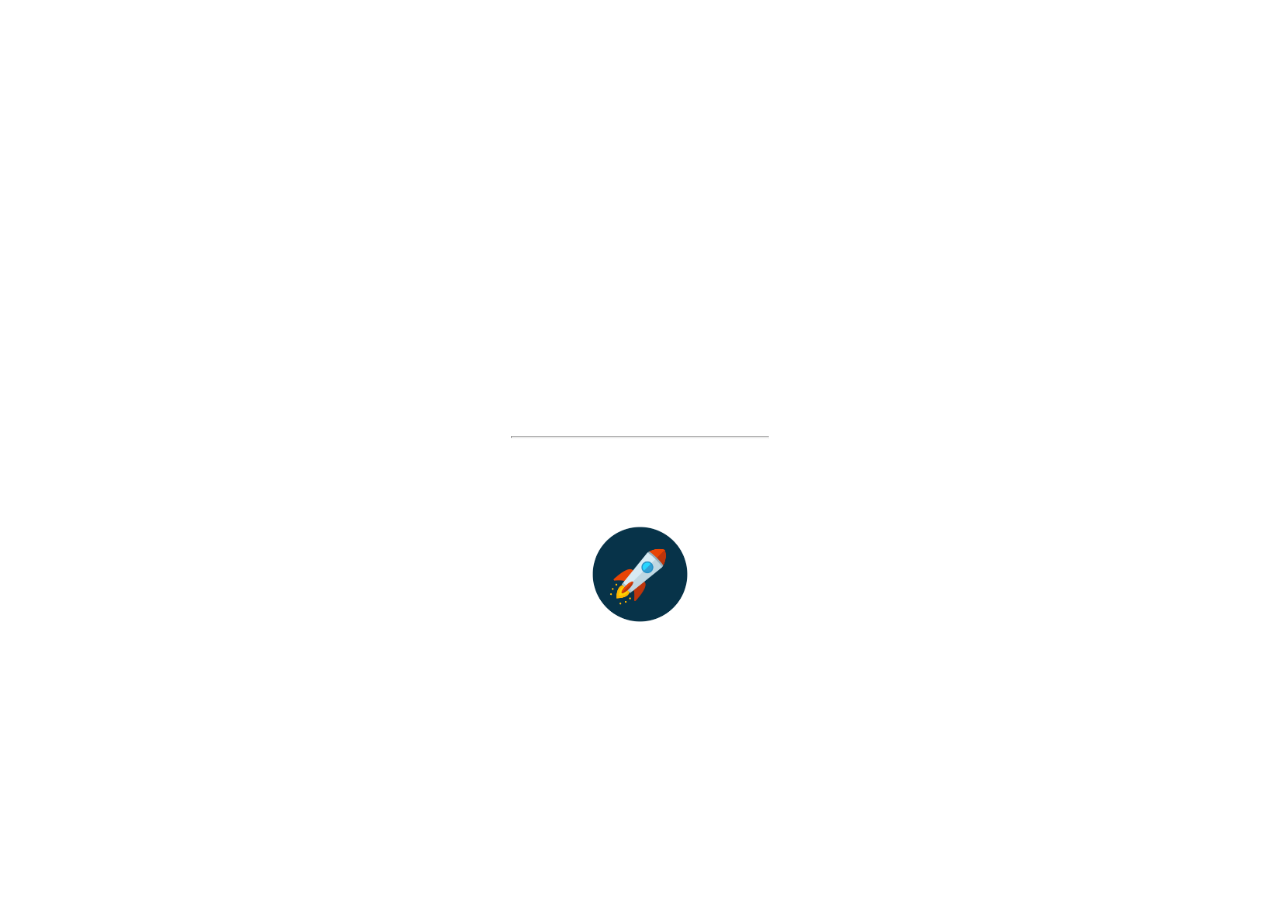
<file: site.html>
<!DOCTYPE HTML>
<html>
<head>
  <link rel="stylesheet" type="text/css" href="./birincisitestyle.css">
  <!DOCTYPE html>
<html>
<body>

  <!DOCTYPE html>
  <html>
  <body>
  <div class="audio">
  <audio controls autoplay>
    <source src="https://www.nasa.gov/mp3/578358main_kepler_star_KIC12268220C.mp3" type="audio/mpeg">
  </div>


  </audio>
  </body>
  </html>



</body>
</html>

<style>
body {
    background-image: url("http://www.jb.com.br/media/fotos/2018/02/25/627w/a-velocidade-de-expansao-do-universo-e-10-mais-rapida-do-que-se-imaginav.jpg");
    background-repeat: no-repeat;
     background-size:cover;
}
</style>
</head>
<body>

  <!DOCTYPE html>
  <html>
  <style>
  body, html {
      height: 100%;
      margin: 0;
  }

  .bgimg {
      color: white;
      font-family: "Courier New", Courier, monospace;
      font-size: 30px;
  }

  .topleft {
      position: absolute;
      top: 0;
      left: 16px;
  }

  .bottomleft {
      position: absolute;
      bottom: 0;
      left: 16px;
  }

  .middle {
      position: absolute;
      top: 50%;
      left: 50%;
      transform: translate(-50%, -50%);
      text-align: center;
  }

  hr {
      margin: auto;
      width: 40%;
  }
  </style>
  <body>

  <div class="bgimg">
    <div class="topleft">

    </div>
    <div class="middle">
      <h1>UZAYI KEŞFETMEYE HAZIR MISIN?</h1>
      <hr>
      <h1>
      </h1>
      <div class="button">
        <h1><center><A HREF="site2.html"><img src="rocket-icon3.jpg" width="100px" height="100px"></A></center></h1>

    </div>
    <div class="bottomleft">

    </div>

  </div>

  </body>
  </html>

</body>
</html>
<!DOCTYPE html>
<html>
<body>


</div>

<script>

function myFunction() {
    window.open("site2.html");
}
</script>

</body>
</html>
</file>
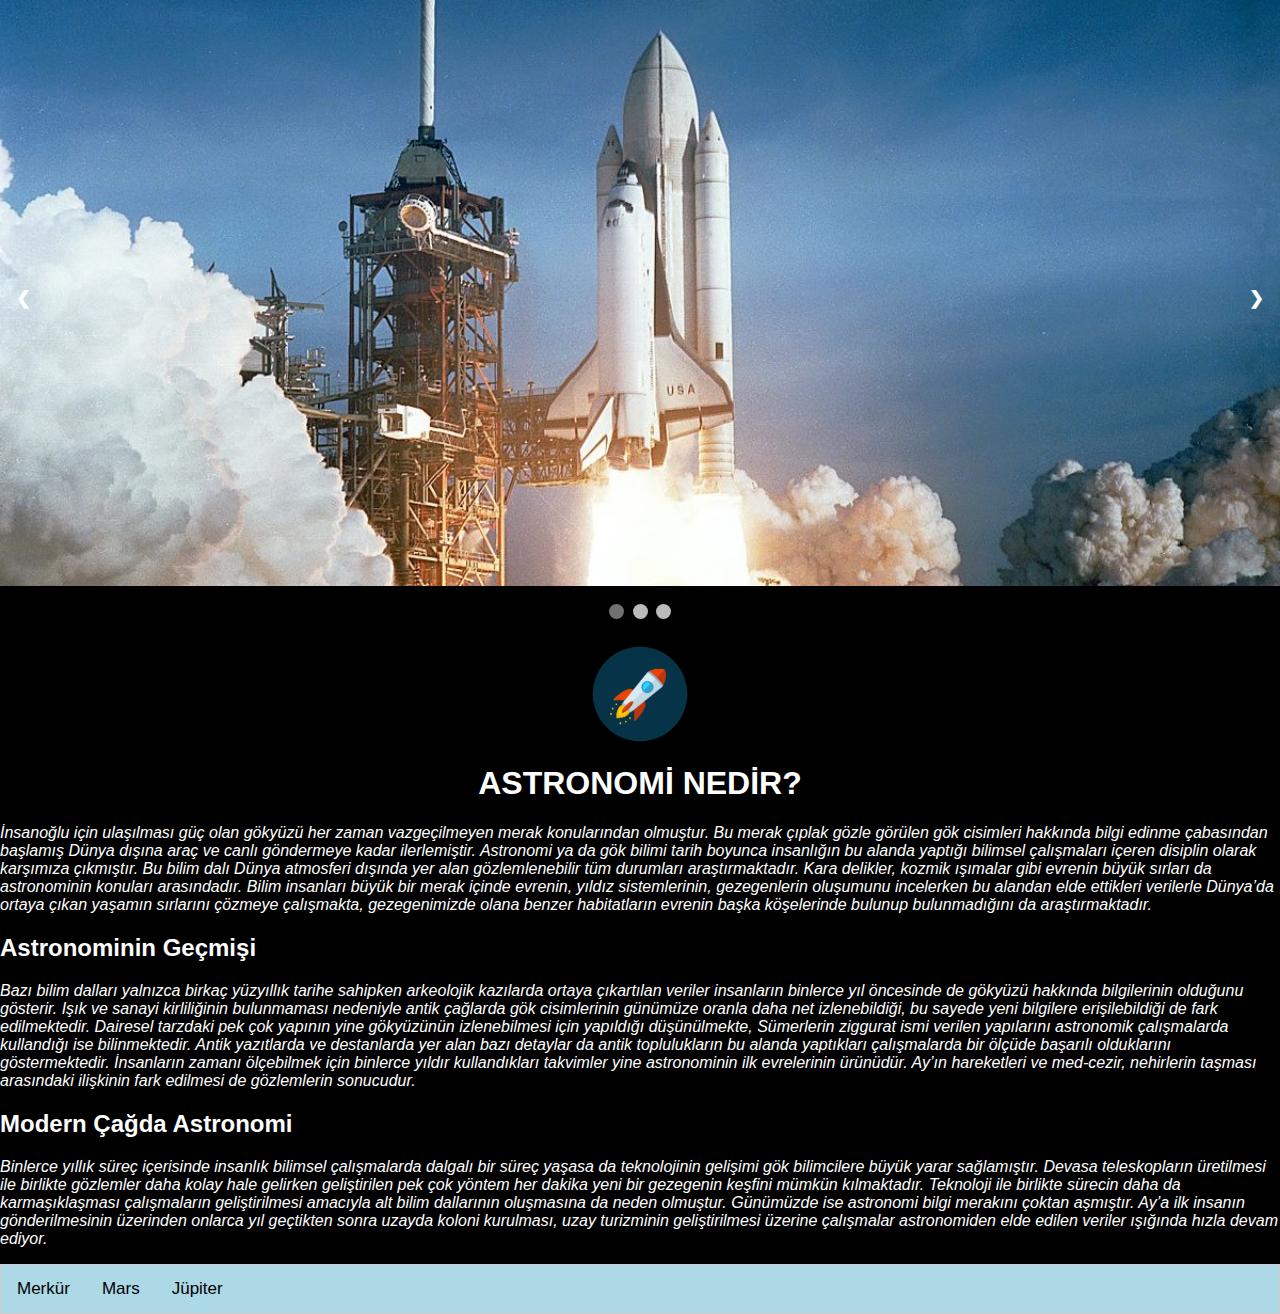
<file: site2.html>
<!DOCTYPE html>
<html>
<head>
  <link rel="stylesheet" type="text/css" href="./ikincisitestyle.css">
  <script>
  function openCity(evt, cityName) {
      var i, tabcontent, tablinks;
      tabcontent = document.getElementsByClassName("tabcontent");
      for (i = 0; i < tabcontent.length; i++) {
          tabcontent[i].style.display = "none";
      }
      tablinks = document.getElementsByClassName("tablinks");
      for (i = 0; i < tablinks.length; i++) {
          tablinks[i].className = tablinks[i].className.replace(" active", "");
      }
      document.getElementById(cityName).style.display = "block";
      evt.currentTarget.className += " active";
  }

  // Get the element with id="defaultOpen" and click on it
  document.getElementById("defaultOpen").click();
  </script>
  </div class='container'>
  </div class="row">
  </body>
  </html>

  <!DOCTYPE html>
  <html>
  <head>
  <meta name="viewport" content="width=device-width, initial-scale=1">
  <style>
  * {box-sizing: border-box}
  body {font-family: Verdana, sans-serif; margin:0}
  .mySlides {display: none}
  img {vertical-align: middle;}

  /* Slideshow container */
  .slideshow-container {
  max-width: 1850px;
  position: relative;
  margin: auto;
  }

  /* Next & previous buttons */
  .prev, .next {
  cursor: pointer;
  position: absolute;
  top: 50%;
  width: auto;
  padding: 16px;
  margin-top: -22px;
  color: white;
  font-weight: bold;
  font-size: 18px;
  transition: 0.6s ease;
  border-radius: 0 3px 3px 0;
  }

  /* Position the "next button" to the right */
  .next {
  right: 0;
  border-radius: 3px 0 0 3px;
  }

  /* On hover, add a black background color with a little bit see-through */
  .prev:hover, .next:hover {
  background-color: rgba(0,0,0,0.8);
  }





  /* The dots/bullets/indicators */
  .dot {
  cursor: pointer;
  height: 15px;
  width: 15px;
  margin: 0 2px;
  background-color: #bbb;
  border-radius: 50%;
  display: inline-block;
  transition: background-color 0.6s ease;
  }

  .active, .dot:hover {
  background-color: #717171;
  }

  /* Fading animation */
  .fade {
  -webkit-animation-name: fade;
  -webkit-animation-duration: 1.5s;
  animation-name: fade;
  animation-duration: 1.5s;
  }

  @-webkit-keyframes fade {
  from {opacity: .4}
  to {opacity: 1}
  }

  @keyframes fade {
  from {opacity: .4}
  to {opacity: 1}
  }


  </style>
  </head>
  <body>
  <div class="slideshow-container">

  <div class="mySlides fade">
  <img src="roket2.jpg" style="width:100%">
  </div>

  <div class="mySlides fade">
  <img src="nasa.jpg" style="width:100%">
  </div>

  <div class="mySlides fade">
  <img src="dünya.jpg" style="width:100%">
  </div>

  <a class="prev" onclick="plusSlides(-1)">&#10094;</a>
  <a class="next" onclick="plusSlides(1)">&#10095;</a>

  </div>
  <br>

  <div style="text-align:center">
  <span class="dot" onclick="currentSlide(1)"></span>
  <span class="dot" onclick="currentSlide(2)"></span>
  <span class="dot" onclick="currentSlide(3)"></span>
  </div>

  <script>
  var slideIndex = 1;
  showSlides(slideIndex);

  function plusSlides(n) {
  showSlides(slideIndex += n);
  }

  function currentSlide(n) {
  showSlides(slideIndex = n);
  }

  function showSlides(n) {
  var i;
  var slides = document.getElementsByClassName("mySlides");
  var dots = document.getElementsByClassName("dot");
  if (n > slides.length) {slideIndex = 1}
  if (n < 1) {slideIndex = slides.length}
  for (i = 0; i < slides.length; i++) {
      slides[i].style.display = "none";
  }
  for (i = 0; i < dots.length; i++) {
      dots[i].className = dots[i].className.replace(" active", "");
  }
  slides[slideIndex-1].style.display = "block";
  dots[slideIndex-1].className += " active";
  }
  </script>
<h1><center><A HREF="site.html"><img src="rocket-icon3.jpg" width="100px" height="100px"></A></center></h1>
<h1> ASTRONOMİ NEDİR? </h1>
<p>
  İnsanoğlu için ulaşılması güç olan gökyüzü her zaman vazgeçilmeyen merak konularından olmuştur. Bu merak çıplak gözle görülen gök cisimleri hakkında bilgi edinme çabasından başlamış Dünya dışına araç ve canlı göndermeye kadar ilerlemiştir. Astronomi ya da gök bilimi tarih boyunca insanlığın bu alanda yaptığı bilimsel çalışmaları içeren disiplin olarak karşımıza çıkmıştır. Bu bilim dalı Dünya atmosferi dışında yer alan gözlemlenebilir tüm durumları araştırmaktadır. Kara delikler, kozmik ışımalar gibi evrenin büyük sırları da astronominin konuları arasındadır.
  Bilim insanları büyük bir merak içinde evrenin, yıldız sistemlerinin, gezegenlerin oluşumunu incelerken bu alandan elde ettikleri verilerle Dünya’da ortaya çıkan yaşamın sırlarını çözmeye çalışmakta, gezegenimizde olana benzer habitatların evrenin başka köşelerinde bulunup bulunmadığını da araştırmaktadır.
</p>

<h2> Astronominin Geçmişi </h2>
<p>Bazı bilim dalları yalnızca birkaç yüzyıllık tarihe sahipken arkeolojik kazılarda ortaya çıkartılan veriler insanların binlerce yıl öncesinde de gökyüzü hakkında bilgilerinin olduğunu gösterir. Işık ve sanayi kirliliğinin bulunmaması nedeniyle antik çağlarda gök cisimlerinin günümüze oranla daha net izlenebildiği, bu sayede yeni bilgilere erişilebildiği de fark edilmektedir. Dairesel tarzdaki pek çok yapının yine gökyüzünün izlenebilmesi için yapıldığı düşünülmekte, Sümerlerin ziggurat ismi verilen yapılarını astronomik çalışmalarda kullandığı ise bilinmektedir. Antik yazıtlarda ve destanlarda yer alan bazı detaylar da antik toplulukların bu alanda yaptıkları çalışmalarda bir ölçüde başarılı olduklarını göstermektedir.
İnsanların zamanı ölçebilmek için binlerce yıldır kullandıkları takvimler yine astronominin ilk evrelerinin ürünüdür. Ay’ın hareketleri ve med-cezir, nehirlerin taşması arasındaki ilişkinin fark edilmesi de gözlemlerin sonucudur.
</p>

<h2> Modern Çağda Astronomi </h2>
<p>Binlerce yıllık süreç içerisinde insanlık bilimsel çalışmalarda dalgalı bir süreç yaşasa da teknolojinin gelişimi gök bilimcilere büyük yarar sağlamıştır. Devasa teleskopların üretilmesi ile birlikte gözlemler daha kolay hale gelirken geliştirilen pek çok yöntem her dakika yeni bir gezegenin keşfini mümkün kılmaktadır. Teknoloji ile birlikte sürecin daha da karmaşıklaşması çalışmaların geliştirilmesi amacıyla alt bilim dallarının oluşmasına da neden olmuştur.
Günümüzde ise astronomi bilgi merakını çoktan aşmıştır. Ay’a ilk insanın gönderilmesinin üzerinden onlarca yıl geçtikten sonra uzayda koloni kurulması, uzay turizminin geliştirilmesi üzerine çalışmalar astronomiden elde edilen veriler ışığında hızla devam ediyor.
</p>


<meta name="viewport" content="width=device-width, initial-scale=1">
<style>
body {font-family: Arial;}

/* Style the tab */
.tab {
    overflow: hidden;
    border: 1px solid #ccc;
    background-color: lightblue;
}

/* Style the buttons inside the tab */
.tab button {
    background-color: inherit;
    float: left;
    border: none;
    outline: none;
    cursor: pointer;
    padding: 14px 16px;
    transition: 0.3s;
    font-size: 17px;
}

/* Change background color of buttons on hover */
.tab button:hover {
    background-color: white;
}

/* Create an active/current tablink class */
.tab button.active {
    background-color: white;
}

/* Style the tab content */
.tabcontent {
    display: none;
    padding: 6px 12px;
    border: 1px solid #ccc;
    border-top: none;
}
</style>
</head>

<body>

<div class="tab">
  <button class="tablinks" onclick="openCity(event, 'Merkür')">Merkür</button>
  <button class="tablinks" onclick="openCity(event, 'Mars')">Mars</button>
  <button class="tablinks" onclick="openCity(event, 'Jüpiter')">Jüpiter</button>
</div>

<div id="Merkür" class="tabcontent">
  <h3>Merkür</h3>
  <p>
    <ul>
      <li> Birkaç özelliği ile diğer gezegenlerden farklıdır.</li>
      <li> Güneşe en yakın gezegendir. </li>
      <li> Gezegenlerin içinde en küçük olanıdır. </li>
      <li> Bilinen hiçbir uydusu yoktur. </li>
      <li> Atmosferi yok denecek kadar azdır ve az miktarda sodyum ve helyumdan oluşur. </li>
      <li> Güneşe çok yakın olması nedeni ile güneş sistemindeki Venüs’ten sonraki en sıcak gezegendir. </li>
      <li> Atmosferi hemen hiç olmadığından gece gündüz ısı farkı çok büyüktür. </li>
  </p>
</div>

<div id="Mars" class="tabcontent">
  <h3>Mars</h3>
  <p>
    <ul>
      <li>Mars, güneşten uzak dördüncü gezegeni. </li>
      <li>Dünya’dan, bir sonraki gezegen. </li>
      <li>Mars, güneşten 142 milyon mil daha uzaktadır. </li>
      <li>Gezegen Dünya’nın yaklaşık altıda biri büyüklüktedir.  </li>
      <li>Mars, Kızıl Gezegen olarak bilinir. </li>
      <li>Kırmızı rengini toprağındaki demirden alır. </li>
      <li>Mars’ın iki küçük ayı var. Adları: Phobos ve Deimos. </li>
      <li>Mars çok soğuktur. Mars’ın ortalama sıcaklığı eksi 63 derecedir. </li>
  </p>
</div>

<div id="Jüpiter" class="tabcontent">
  <h3>Jüpiter</h3>
  <p>
    <ul>
      <li> Güneş sisteminin en büyük gezegeni olma özelliği ile dikkat çeken Jüpiter, Güneş’e uzaklık bakımından beşinci sıradadır. </li>
      <li> Bu büyük gezegen Güneş çevresinden turunu 11,86 yılda tamamlamaktadır. </li>
      <li> Çok büyük bir manyetik alana sahiptir.Bu alan sayesinde 16 uydusu olduğu bilinmektedir. </li>
      <li>  Dünyadan bakıldığında parlak bir disk biçiminde görünmektedir. </li>
      <li>  Çok büyük olma özelliği sebebiyle, Eski Roma mitolojisindeki tanrıların tanrısı olan ve Eski Roma’nın en büyük tanrısı Jüpiter’in adı verilmiştir. </li>
     <li> Bu gezegenin çoğu kısmı hidrojen ve helyumdan meydana gelmektedir. </li>
</p>

<script>
function openCity(evt, cityName) {
    var i, tabcontent, tablinks;
    tabcontent = document.getElementsByClassName("tabcontent");
    for (i = 0; i < tabcontent.length; i++) {
        tabcontent[i].style.display = "none";
    }
    tablinks = document.getElementsByClassName("tablinks");
    for (i = 0; i < tablinks.length; i++) {
        tablinks[i].className = tablinks[i].className.replace(" active", "");
    }
    document.getElementById(cityName).style.display = "block";
    evt.currentTarget.className += " active";
}
</script>
</body>
</html>
</file>
<file: birincisitestyle.css>
.button {
    color:sky-blue;/* Green */
    border:none;
    color: white;
    padding:20px 32px;
    text-align:center;
    text-decoration:none;
    display: inline-block;
    font-size: 16px;
    margin: 4px 2px;
    cursor: pointer;
}
.audio {
   display:none;
}
</file>
<file: ikincisitestyle.css>
body{
background-color: black;
}

h1{
  text-align: center;
  color: white;
  font-size: oblique
}

h2{
  color: white;
}

h3{
  color: white;
}

p{
  color:white;
  font-style: italic;
}

li{
   color: white;
}

#astronomi{
  font-family:Courier;
}
</file>
